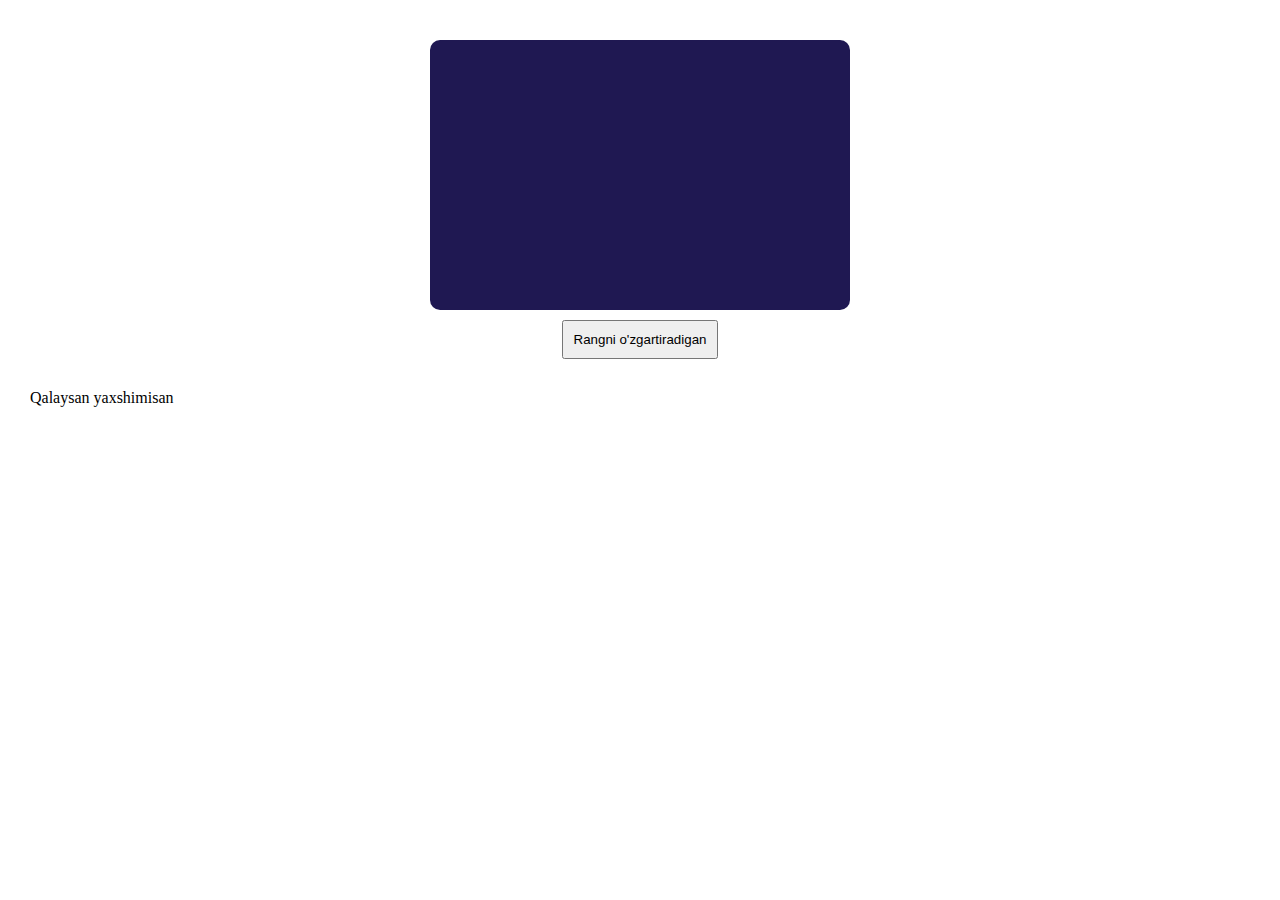
<file: index.html>
<!DOCTYPE html>
<html lang="en">
  <head>
    <meta charset="UTF-8" />
    <meta name="viewport" content="width=device-width, initial-scale=1.0" />
    <title>Document</title>
    <link rel="stylesheet" href="style.css" />
  </head>
  <body>
    <div class="container">
      <div class="color_container"></div>
      <button class="collorChanger">Rangni o'zgartiradigan</button>
    </div>
    <div class="nima">Qalaysan yaxshimisan</div>
  </body>
  <script src="script.js"></script>
</html>
</file>
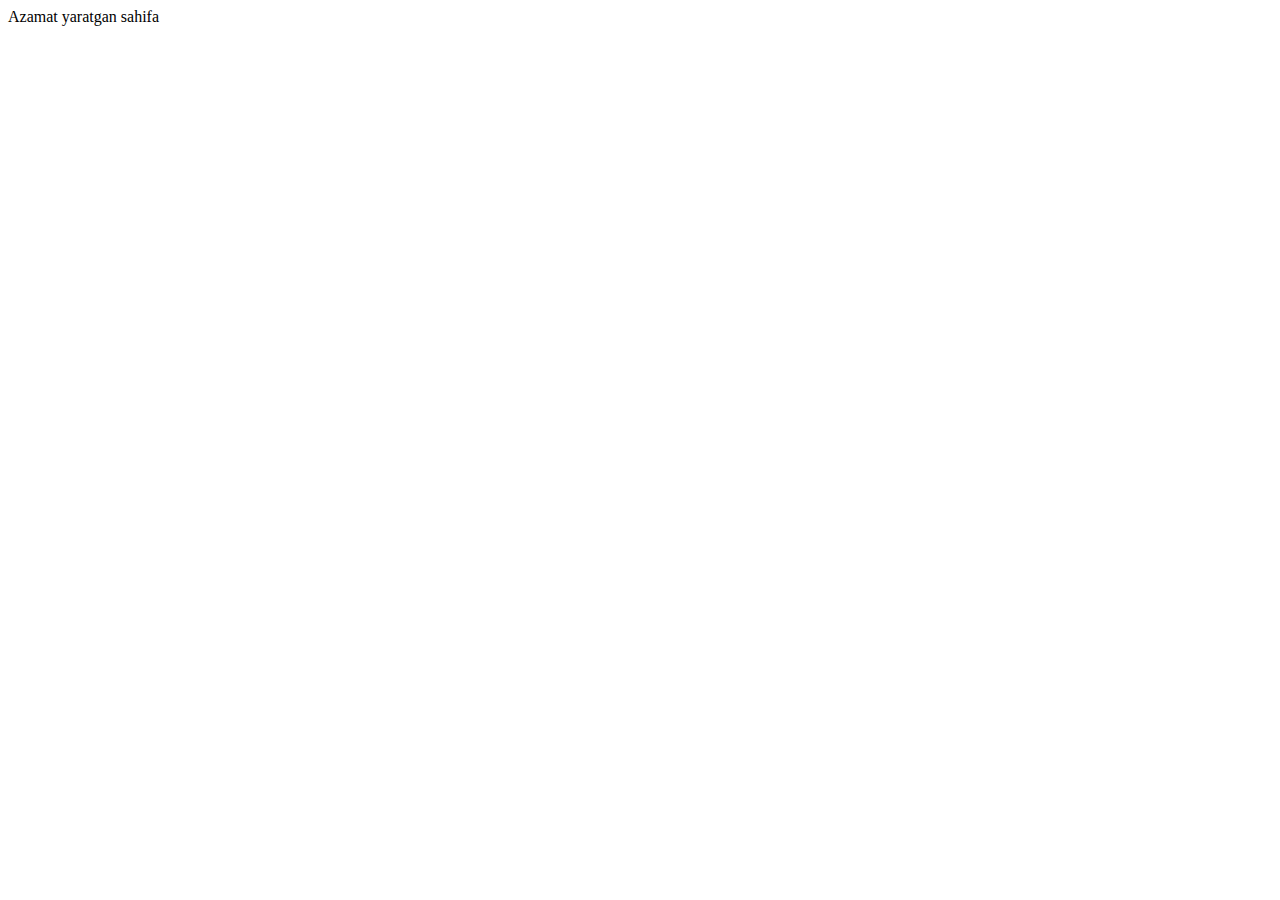
<file: new.html>
<!DOCTYPE html>
<html lang="en">
<head>
    <meta charset="UTF-8">
    <meta name="viewport" content="width=device-width, initial-scale=1.0">
    <title>Document</title>
</head>
<body>
    <div class="container">Azamat yaratgan sahifa</div>
</body>
</html>
</file>
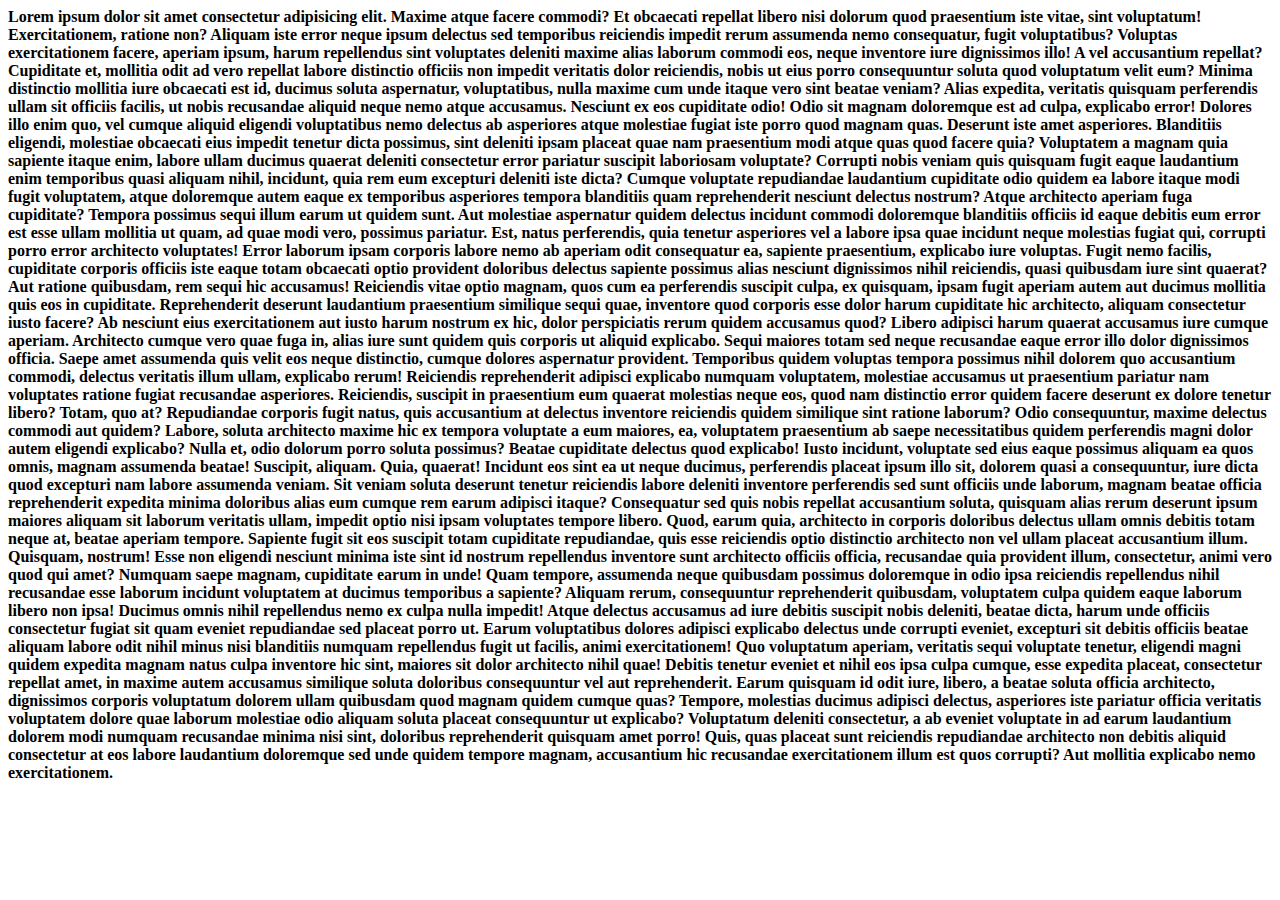
<file: text.html>
<!DOCTYPE html>
<html lang="en">
  <head>
    <meta charset="UTF-8" />
    <meta name="viewport" content="width=device-width, initial-scale=1.0" />
    <title>Document</title>
  </head>
  <body>
    <strong
      >Lorem ipsum dolor sit amet consectetur adipisicing elit. Maxime atque
      facere commodi? Et obcaecati repellat libero nisi dolorum quod praesentium
      iste vitae, sint voluptatum! Exercitationem, ratione non? Aliquam iste
      error neque ipsum delectus sed temporibus reiciendis impedit rerum
      assumenda nemo consequatur, fugit voluptatibus? Voluptas exercitationem
      facere, aperiam ipsum, harum repellendus sint voluptates deleniti maxime
      alias laborum commodi eos, neque inventore iure dignissimos illo! A vel
      accusantium repellat? Cupiditate et, mollitia odit ad vero repellat labore
      distinctio officiis non impedit veritatis dolor reiciendis, nobis ut eius
      porro consequuntur soluta quod voluptatum velit eum? Minima distinctio
      mollitia iure obcaecati est id, ducimus soluta aspernatur, voluptatibus,
      nulla maxime cum unde itaque vero sint beatae veniam? Alias expedita,
      veritatis quisquam perferendis ullam sit officiis facilis, ut nobis
      recusandae aliquid neque nemo atque accusamus. Nesciunt ex eos cupiditate
      odio! Odio sit magnam doloremque est ad culpa, explicabo error! Dolores
      illo enim quo, vel cumque aliquid eligendi voluptatibus nemo delectus ab
      asperiores atque molestiae fugiat iste porro quod magnam quas. Deserunt
      iste amet asperiores. Blanditiis eligendi, molestiae obcaecati eius
      impedit tenetur dicta possimus, sint deleniti ipsam placeat quae nam
      praesentium modi atque quas quod facere quia? Voluptatem a magnam quia
      sapiente itaque enim, labore ullam ducimus quaerat deleniti consectetur
      error pariatur suscipit laboriosam voluptate? Corrupti nobis veniam quis
      quisquam fugit eaque laudantium enim temporibus quasi aliquam nihil,
      incidunt, quia rem eum excepturi deleniti iste dicta? Cumque voluptate
      repudiandae laudantium cupiditate odio quidem ea labore itaque modi fugit
      voluptatem, atque doloremque autem eaque ex temporibus asperiores tempora
      blanditiis quam reprehenderit nesciunt delectus nostrum? Atque architecto
      aperiam fuga cupiditate? Tempora possimus sequi illum earum ut quidem
      sunt. Aut molestiae aspernatur quidem delectus incidunt commodi doloremque
      blanditiis officiis id eaque debitis eum error est esse ullam mollitia ut
      quam, ad quae modi vero, possimus pariatur. Est, natus perferendis, quia
      tenetur asperiores vel a labore ipsa quae incidunt neque molestias fugiat
      qui, corrupti porro error architecto voluptates! Error laborum ipsam
      corporis labore nemo ab aperiam odit consequatur ea, sapiente praesentium,
      explicabo iure voluptas. Fugit nemo facilis, cupiditate corporis officiis
      iste eaque totam obcaecati optio provident doloribus delectus sapiente
      possimus alias nesciunt dignissimos nihil reiciendis, quasi quibusdam iure
      sint quaerat? Aut ratione quibusdam, rem sequi hic accusamus! Reiciendis
      vitae optio magnam, quos cum ea perferendis suscipit culpa, ex quisquam,
      ipsam fugit aperiam autem aut ducimus mollitia quis eos in cupiditate.
      Reprehenderit deserunt laudantium praesentium similique sequi quae,
      inventore quod corporis esse dolor harum cupiditate hic architecto,
      aliquam consectetur iusto facere? Ab nesciunt eius exercitationem aut
      iusto harum nostrum ex hic, dolor perspiciatis rerum quidem accusamus
      quod? Libero adipisci harum quaerat accusamus iure cumque aperiam.
      Architecto cumque vero quae fuga in, alias iure sunt quidem quis corporis
      ut aliquid explicabo. Sequi maiores totam sed neque recusandae eaque error
      illo dolor dignissimos officia. Saepe amet assumenda quis velit eos neque
      distinctio, cumque dolores aspernatur provident. Temporibus quidem
      voluptas tempora possimus nihil dolorem quo accusantium commodi, delectus
      veritatis illum ullam, explicabo rerum! Reiciendis reprehenderit adipisci
      explicabo numquam voluptatem, molestiae accusamus ut praesentium pariatur
      nam voluptates ratione fugiat recusandae asperiores. Reiciendis, suscipit
      in praesentium eum quaerat molestias neque eos, quod nam distinctio error
      quidem facere deserunt ex dolore tenetur libero? Totam, quo at?
      Repudiandae corporis fugit natus, quis accusantium at delectus inventore
      reiciendis quidem similique sint ratione laborum? Odio consequuntur,
      maxime delectus commodi aut quidem? Labore, soluta architecto maxime hic
      ex tempora voluptate a eum maiores, ea, voluptatem praesentium ab saepe
      necessitatibus quidem perferendis magni dolor autem eligendi explicabo?
      Nulla et, odio dolorum porro soluta possimus? Beatae cupiditate delectus
      quod explicabo! Iusto incidunt, voluptate sed eius eaque possimus aliquam
      ea quos omnis, magnam assumenda beatae! Suscipit, aliquam. Quia, quaerat!
      Incidunt eos sint ea ut neque ducimus, perferendis placeat ipsum illo sit,
      dolorem quasi a consequuntur, iure dicta quod excepturi nam labore
      assumenda veniam. Sit veniam soluta deserunt tenetur reiciendis labore
      deleniti inventore perferendis sed sunt officiis unde laborum, magnam
      beatae officia reprehenderit expedita minima doloribus alias eum cumque
      rem earum adipisci itaque? Consequatur sed quis nobis repellat accusantium
      soluta, quisquam alias rerum deserunt ipsum maiores aliquam sit laborum
      veritatis ullam, impedit optio nisi ipsam voluptates tempore libero. Quod,
      earum quia, architecto in corporis doloribus delectus ullam omnis debitis
      totam neque at, beatae aperiam tempore. Sapiente fugit sit eos suscipit
      totam cupiditate repudiandae, quis esse reiciendis optio distinctio
      architecto non vel ullam placeat accusantium illum. Quisquam, nostrum!
      Esse non eligendi nesciunt minima iste sint id nostrum repellendus
      inventore sunt architecto officiis officia, recusandae quia provident
      illum, consectetur, animi vero quod qui amet? Numquam saepe magnam,
      cupiditate earum in unde! Quam tempore, assumenda neque quibusdam possimus
      doloremque in odio ipsa reiciendis repellendus nihil recusandae esse
      laborum incidunt voluptatem at ducimus temporibus a sapiente? Aliquam
      rerum, consequuntur reprehenderit quibusdam, voluptatem culpa quidem eaque
      laborum libero non ipsa! Ducimus omnis nihil repellendus nemo ex culpa
      nulla impedit! Atque delectus accusamus ad iure debitis suscipit nobis
      deleniti, beatae dicta, harum unde officiis consectetur fugiat sit quam
      eveniet repudiandae sed placeat porro ut. Earum voluptatibus dolores
      adipisci explicabo delectus unde corrupti eveniet, excepturi sit debitis
      officiis beatae aliquam labore odit nihil minus nisi blanditiis numquam
      repellendus fugit ut facilis, animi exercitationem! Quo voluptatum
      aperiam, veritatis sequi voluptate tenetur, eligendi magni quidem expedita
      magnam natus culpa inventore hic sint, maiores sit dolor architecto nihil
      quae! Debitis tenetur eveniet et nihil eos ipsa culpa cumque, esse
      expedita placeat, consectetur repellat amet, in maxime autem accusamus
      similique soluta doloribus consequuntur vel aut reprehenderit. Earum
      quisquam id odit iure, libero, a beatae soluta officia architecto,
      dignissimos corporis voluptatum dolorem ullam quibusdam quod magnam quidem
      cumque quas? Tempore, molestias ducimus adipisci delectus, asperiores iste
      pariatur officia veritatis voluptatem dolore quae laborum molestiae odio
      aliquam soluta placeat consequuntur ut explicabo? Voluptatum deleniti
      consectetur, a ab eveniet voluptate in ad earum laudantium dolorem modi
      numquam recusandae minima nisi sint, doloribus reprehenderit quisquam amet
      porro! Quis, quas placeat sunt reiciendis repudiandae architecto non
      debitis aliquid consectetur at eos labore laudantium doloremque sed unde
      quidem tempore magnam, accusantium hic recusandae exercitationem illum est
      quos corrupti? Aut mollitia explicabo nemo exercitationem.
    </strong>
  </body>
</html>
</file>
<file: style.css>
* {
  padding: 10px;
  margin: 0px;
}

.container {
  display: flex;
  flex-direction: column;
  justify-content: center;
  align-items: center;
  padding: 20px;
  gap: 10px;
}
.color_container {
  width: 400px;
  height: 250px;
  background-color: rgb(31, 24, 82);
  border-radius: 10px;
}
.collorChanger {
  padding: 10px;
}
</file>
